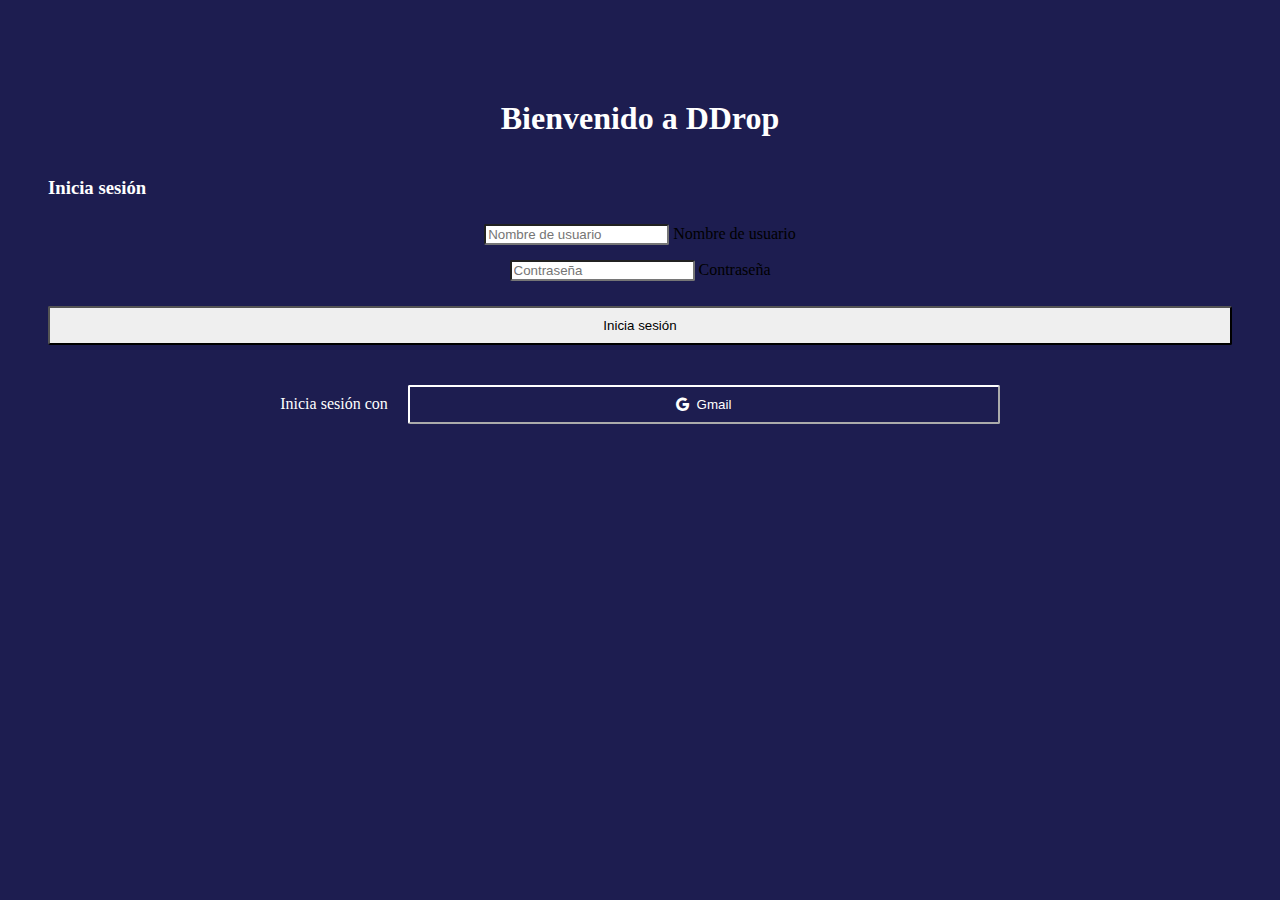
<file: index.html>
<!DOCTYPE html>
<html lang="en">
  <head>
    <meta charset="UTF-8" />
    <meta http-equiv="X-UA-Compatible" content="IE=edge" />
    <meta name="viewport" content="width=device-width, initial-scale=1.0" />
    <link
      href="https://cdn.jsdelivr.net/npm/bootstrap@5.3.0-alpha3/dist/css/bootstrap.min.css"
      rel="stylesheet"
      integrity="sha384-KK94CHFLLe+nY2dmCWGMq91rCGa5gtU4mk92HdvYe+M/SXH301p5ILy+dN9+nJOZ"
      crossorigin="anonymous"
    />
    <script
      src="https://cdn.jsdelivr.net/npm/bootstrap@5.3.0-alpha3/dist/js/bootstrap.bundle.min.js"
      integrity="sha384-ENjdO4Dr2bkBIFxQpeoTz1HIcje39Wm4jDKdf19U8gI4ddQ3GYNS7NTKfAdVQSZe"
      crossorigin="anonymous"
    ></script>
    <link
      rel="stylesheet"
      href="https://cdn.jsdelivr.net/npm/bootstrap-icons@1.10.5/font/bootstrap-icons.css"
    />
    <link rel="stylesheet" href="./css/styles.css" />
    <title>Inicio sesion</title>
  </head>
  <body>
    <div class="container text-center box1">
      <div class="row d-flex align-items-center justify-content-center row1">
        <div class="col-12 col-md-6 col1"><h1>Bienvenido a DDrop</h1></div>
      </div>
      <div class="row justify-content-center">
        <div class="col-12 col-md-6 col1">
          <h3>Inicia sesión</h3>
          <div class="form-floating">
            <input
              type="text"
              class="form-control form1"
              id="floatingInput"
              placeholder="Nombre de usuario"
            />
            <label class="label1" for="floatingInput">Nombre de usuario</label>
          </div>
          <div class="form-floating">
            <input
              type="password"
              class="form-control form1"
              id="floatingInput"
              placeholder="Contraseña"
            />
            <label class="label1" for="floatingInput">Contraseña</label>
          </div>
          <button class="btn btn-primary button1">Inicia sesión</button>
        </div>
      </div>
      <div class="row justify-content-center">
        <div class="col-12 col-md-6 col1">
          <span>Inicia sesión con &nbsp;&nbsp;&nbsp;</span>
          <button class="btn btn-dark button3">
            <i class="bi bi-google"></i>&nbsp;&nbsp;Gmail
          </button>
        </div>
      </div>
    </div>
  </body>
</html>
</file>
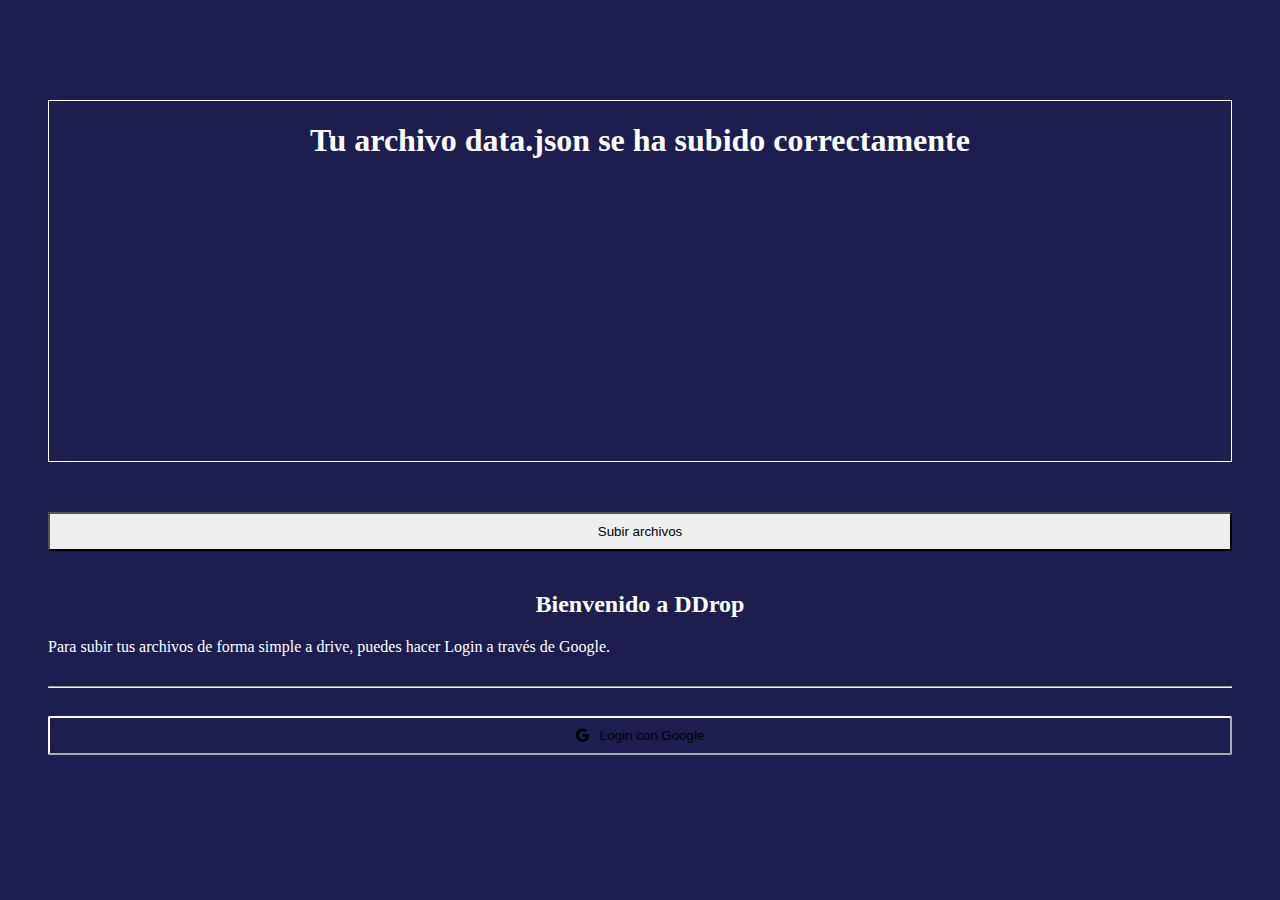
<file: filedropcorrect.html>
<!DOCTYPE html>
<html lang="en">
  <head>
    <meta charset="UTF-8" />
    <meta http-equiv="X-UA-Compatible" content="IE=edge" />
    <meta name="viewport" content="width=device-width, initial-scale=1.0" />
    <link
      href="https://cdn.jsdelivr.net/npm/bootstrap@5.3.0-alpha3/dist/css/bootstrap.min.css"
      rel="stylesheet"
      integrity="sha384-KK94CHFLLe+nY2dmCWGMq91rCGa5gtU4mk92HdvYe+M/SXH301p5ILy+dN9+nJOZ"
      crossorigin="anonymous"
    />
    <script
      src="https://cdn.jsdelivr.net/npm/bootstrap@5.3.0-alpha3/dist/js/bootstrap.bundle.min.js"
      integrity="sha384-ENjdO4Dr2bkBIFxQpeoTz1HIcje39Wm4jDKdf19U8gI4ddQ3GYNS7NTKfAdVQSZe"
      crossorigin="anonymous"
    ></script>
    <link
      rel="stylesheet"
      href="https://cdn.jsdelivr.net/npm/bootstrap-icons@1.10.5/font/bootstrap-icons.css"
    />
    <link rel="stylesheet" href="./css/styles.css" />
    <title>Subida de archivos</title>
  </head>
  <body>
    <div class="container box1">
      <div class="row d-flex align-items-center justify-content-center">
        <div class="col-12 col-md-7 col1">
          <div class="row">
            <div
              class="col col2 d-flex align-items-center justify-content-center"
            >
              <h1>Tu archivo data.json se ha subido correctamente</h1>
            </div>
          </div>
          <div class="row">
            <div class="col">
              <button class="btn btn-primary button1">Subir archivos</button>
            </div>
          </div>
        </div>
        <div class="col-12 col-md-4 col1">
          <h2>Bienvenido a DDrop</h2>
          <p class="p1">
            Para subir tus archivos de forma simple a drive, puedes hacer Login
            a través de Google.
          </p>
          <hr />
          <button class="btn btn-dark button2">
            <i class="bi bi-google"></i>&nbsp;&nbsp;&nbsp;Login con Google
          </button>
        </div>
      </div>
    </div>
  </body>
</html>
</file>
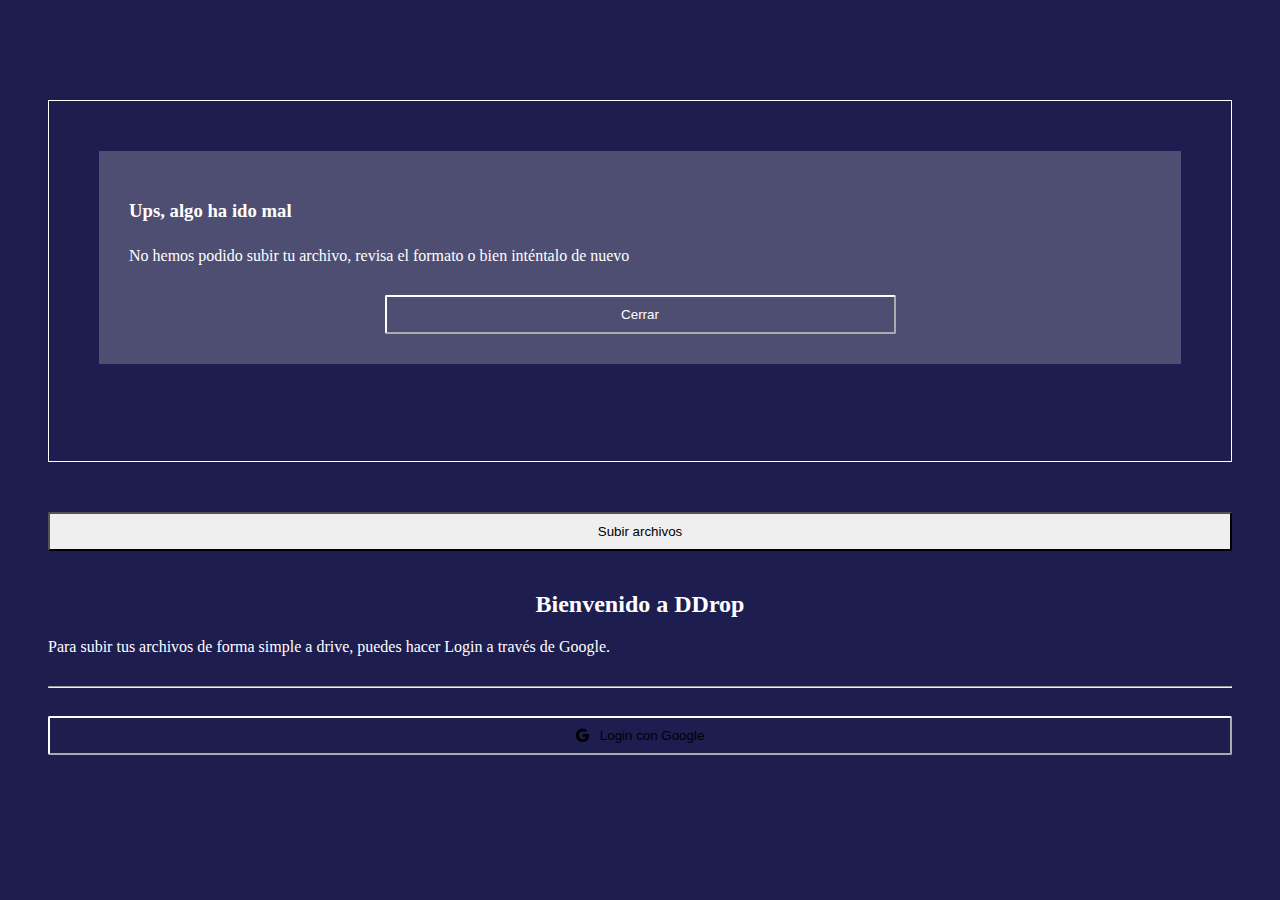
<file: filedroperror.html>
<!DOCTYPE html>
<html lang="en">
  <head>
    <meta charset="UTF-8" />
    <meta http-equiv="X-UA-Compatible" content="IE=edge" />
    <meta name="viewport" content="width=device-width, initial-scale=1.0" />
    <link
      href="https://cdn.jsdelivr.net/npm/bootstrap@5.3.0-alpha3/dist/css/bootstrap.min.css"
      rel="stylesheet"
      integrity="sha384-KK94CHFLLe+nY2dmCWGMq91rCGa5gtU4mk92HdvYe+M/SXH301p5ILy+dN9+nJOZ"
      crossorigin="anonymous"
    />
    <script
      src="https://cdn.jsdelivr.net/npm/bootstrap@5.3.0-alpha3/dist/js/bootstrap.bundle.min.js"
      integrity="sha384-ENjdO4Dr2bkBIFxQpeoTz1HIcje39Wm4jDKdf19U8gI4ddQ3GYNS7NTKfAdVQSZe"
      crossorigin="anonymous"
    ></script>
    <link
      rel="stylesheet"
      href="https://cdn.jsdelivr.net/npm/bootstrap-icons@1.10.5/font/bootstrap-icons.css"
    />
    <link rel="stylesheet" href="./css/styles.css" />
    <title>Subida de archivos</title>
  </head>
  <body>
    <div class="container box1">
      <div class="row d-flex align-items-center justify-content-center">
        <div class="col-12 col-md-7 col1">
          <div class="row">
            <div class="col col2 d-flex align-items-center">
              <div class="row row2">
                <h3>Ups, algo ha ido mal</h3>
                <p class="p1">
                  No hemos podido subir tu archivo, revisa el formato o bien
                  inténtalo de nuevo
                </p>
                <button class="btn btn-primary button3">Cerrar</button>
              </div>
            </div>
          </div>
          <div class="row">
            <div class="col">
              <button class="btn btn-primary button1">Subir archivos</button>
            </div>
          </div>
        </div>
        <div class="col-12 col-md-4 col1">
          <h2>Bienvenido a DDrop</h2>
          <p class="p1">
            Para subir tus archivos de forma simple a drive, puedes hacer Login
            a través de Google.
          </p>
          <hr />
          <button class="btn btn-dark button2">
            <i class="bi bi-google"></i>&nbsp;&nbsp;&nbsp;Login con Google
          </button>
        </div>
      </div>
    </div>
  </body>
</html>
</file>
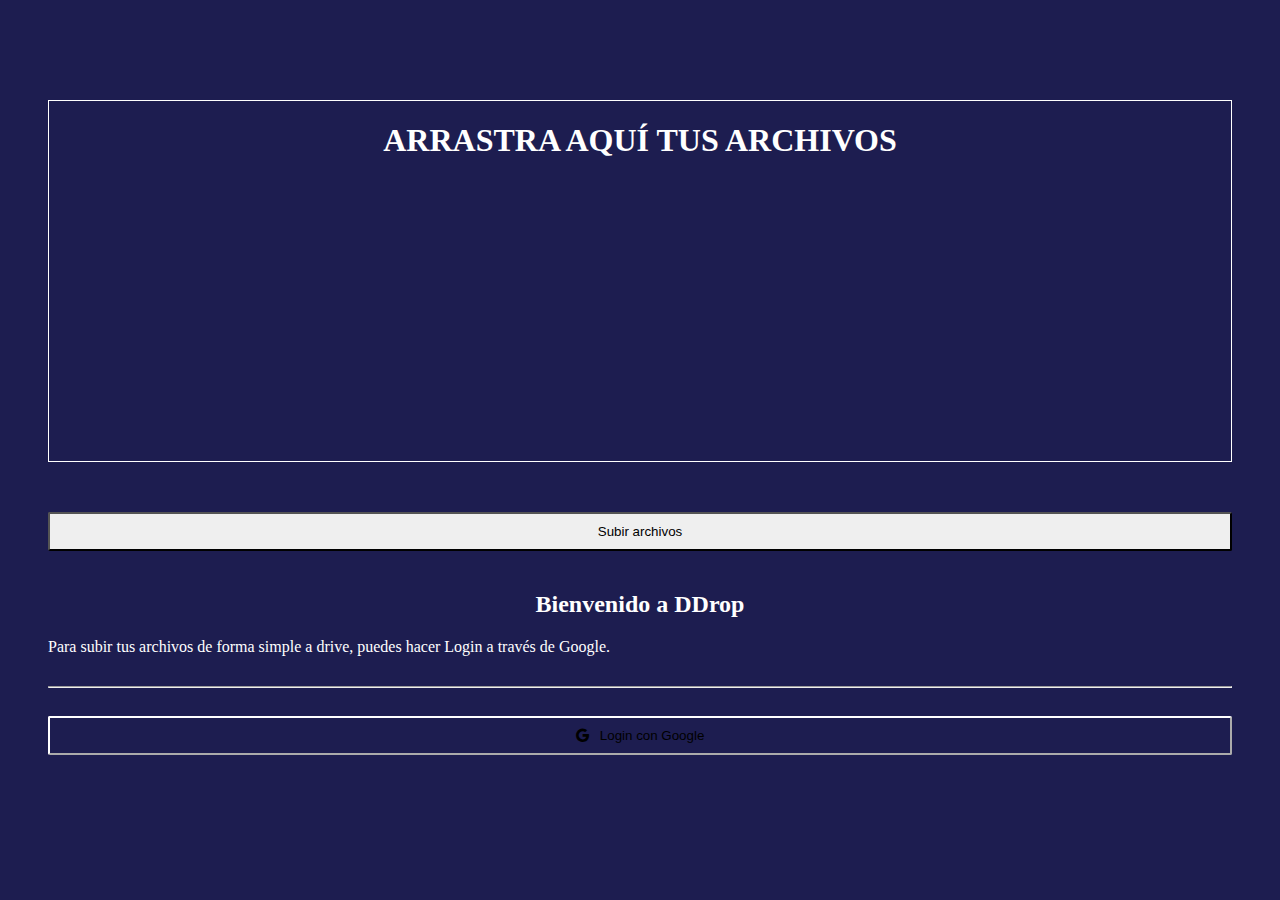
<file: filedropstart.html>
<!DOCTYPE html>
<html lang="en">
  <head>
    <meta charset="UTF-8" />
    <meta http-equiv="X-UA-Compatible" content="IE=edge" />
    <meta name="viewport" content="width=device-width, initial-scale=1.0" />
    <link
      href="https://cdn.jsdelivr.net/npm/bootstrap@5.3.0-alpha3/dist/css/bootstrap.min.css"
      rel="stylesheet"
      integrity="sha384-KK94CHFLLe+nY2dmCWGMq91rCGa5gtU4mk92HdvYe+M/SXH301p5ILy+dN9+nJOZ"
      crossorigin="anonymous"
    />
    <script
      src="https://cdn.jsdelivr.net/npm/bootstrap@5.3.0-alpha3/dist/js/bootstrap.bundle.min.js"
      integrity="sha384-ENjdO4Dr2bkBIFxQpeoTz1HIcje39Wm4jDKdf19U8gI4ddQ3GYNS7NTKfAdVQSZe"
      crossorigin="anonymous"
    ></script>
    <link
      rel="stylesheet"
      href="https://cdn.jsdelivr.net/npm/bootstrap-icons@1.10.5/font/bootstrap-icons.css"
    />
    <link rel="stylesheet" href="./css/styles.css" />
    <title>Subida de archivos</title>
  </head>
  <body>
    <div class="container box1">
      <div class="row d-flex align-items-center justify-content-center">
        <div class="col-12 col-md-7 col1">
          <div class="row">
            <div
              class="col col2 d-flex align-items-center justify-content-center"
            >
              <h1>ARRASTRA AQUÍ TUS ARCHIVOS</h1>
            </div>
          </div>
          <div class="row">
            <div class="col">
              <button class="btn btn-primary button1">Subir archivos</button>
            </div>
          </div>
        </div>
        <div class="col-12 col-md-4 col1">
          <h2>Bienvenido a DDrop</h2>
          <p class="p1">
            Para subir tus archivos de forma simple a drive, puedes hacer Login
            a través de Google.
          </p>
          <hr />
          <button class="btn btn-dark button2">
            <i class="bi bi-google"></i>&nbsp;&nbsp;&nbsp;Login con Google
          </button>
        </div>
      </div>
    </div>
  </body>
</html>
</file>
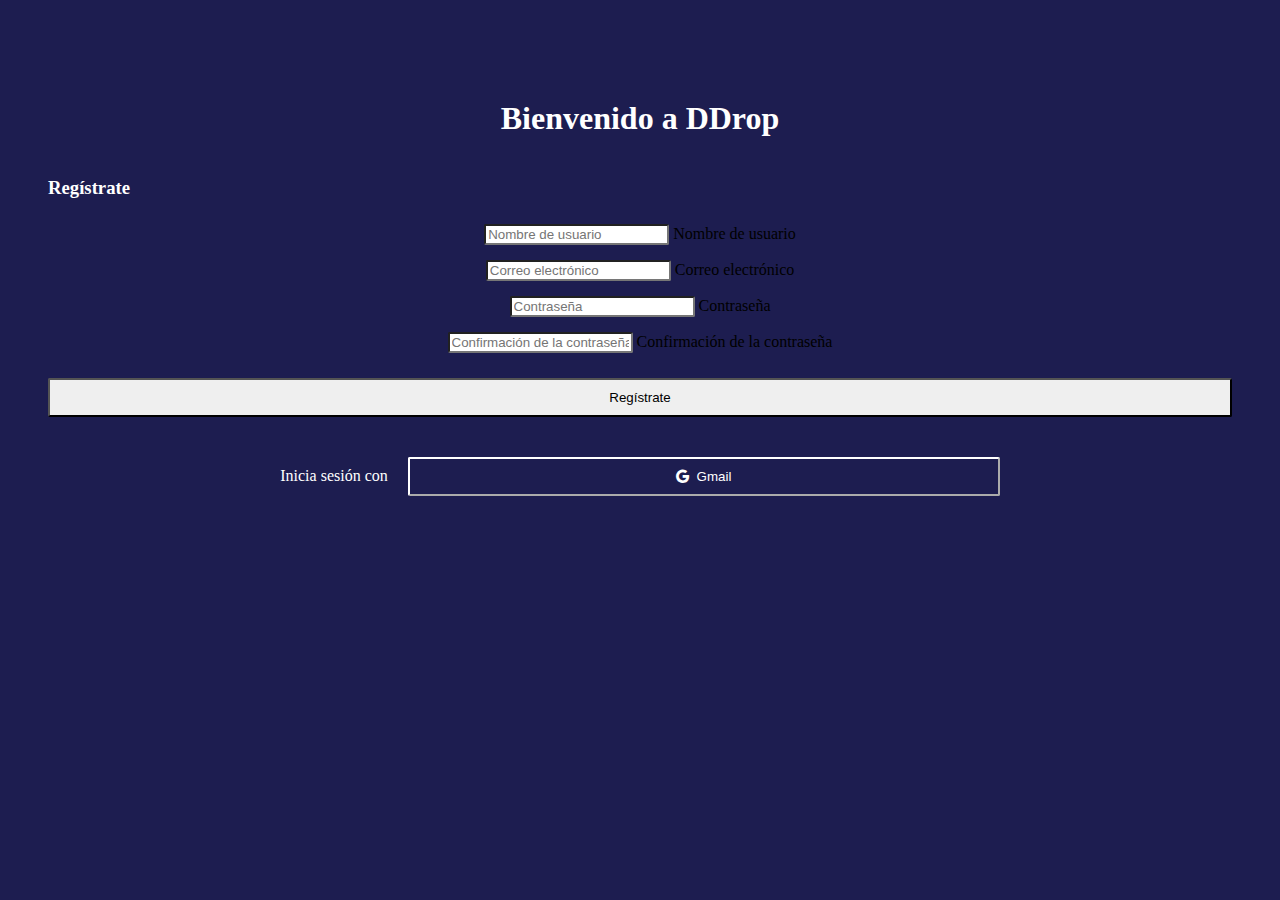
<file: register.html>
<!DOCTYPE html>
<html lang="en">
  <head>
    <meta charset="UTF-8" />
    <meta http-equiv="X-UA-Compatible" content="IE=edge" />
    <meta name="viewport" content="width=device-width, initial-scale=1.0" />
    <link
      href="https://cdn.jsdelivr.net/npm/bootstrap@5.3.0-alpha3/dist/css/bootstrap.min.css"
      rel="stylesheet"
      integrity="sha384-KK94CHFLLe+nY2dmCWGMq91rCGa5gtU4mk92HdvYe+M/SXH301p5ILy+dN9+nJOZ"
      crossorigin="anonymous"
    />
    <script
      src="https://cdn.jsdelivr.net/npm/bootstrap@5.3.0-alpha3/dist/js/bootstrap.bundle.min.js"
      integrity="sha384-ENjdO4Dr2bkBIFxQpeoTz1HIcje39Wm4jDKdf19U8gI4ddQ3GYNS7NTKfAdVQSZe"
      crossorigin="anonymous"
    ></script>
    <link
      rel="stylesheet"
      href="https://cdn.jsdelivr.net/npm/bootstrap-icons@1.10.5/font/bootstrap-icons.css"
    />
    <link rel="stylesheet" href="./css/styles.css" />
    <title>Registro</title>
  </head>
  <body>
    <div class="container text-center box1">
      <div class="row justify-content-center">
        <div class="col-12 col-md-6 col1"><h1>Bienvenido a DDrop</h1></div>
      </div>
      <div class="row justify-content-center">
        <div class="col-12 col-md-6 col1">
          <h3>Regístrate</h3>
          <div class="form-floating">
            <input
              type="text"
              class="form-control form1"
              id="floatingInput"
              placeholder="Nombre de usuario"
            />
            <label class="label1" for="floatingInput">Nombre de usuario</label>
          </div>
          <div class="form-floating">
            <input
              type="text"
              class="form-control form1"
              id="floatingInput2"
              placeholder="Correo electrónico"
            />
            <label class="label1" for="floatingInput">Correo electrónico</label>
          </div>
          <div class="form-floating">
            <input
              type="password"
              class="form-control form1"
              id="floatingInput"
              placeholder="Contraseña"
            />
            <label class="label1" for="floatingInput">Contraseña</label>
          </div>
          <div class="form-floating">
            <input
              type="password"
              class="form-control form1"
              id="passfloatingInput"
              placeholder="Confirmación de la contraseña"
            />
            <label class="label1" for="floatingInput"
              >Confirmación de la contraseña</label
            >
          </div>
          <button class="btn btn-primary button1">Regístrate</button>
        </div>
      </div>
      <div class="row justify-content-center">
        <div class="col-12 col-md-6 col1">
          <span>Inicia sesión con &nbsp;&nbsp;&nbsp;</span>
          <button class="btn btn-dark button3">
            <i class="bi bi-google"></i>&nbsp;&nbsp;Gmail
          </button>
        </div>
      </div>
    </div>
  </body>
</html>
</file>
<file: css/styles.css>
body {
  background-color: rgb(29, 29, 80);
  color: white;
}

.box1 {
  margin-top: 100px;
}

.row2 {
  margin: 50px;
  padding: 30px;
  background-color: rgb(78, 78, 115);
}

.col1 {
  padding-right: 40px;
  padding-left: 40px;
  margin-bottom: 40px;
  text-align: center;
}

.col2 {
  height: 40vh;
  margin-bottom: 40px;
  border: 1px solid white;
}

h1 {
  margin-bottom: 10px;
}

h3 {
  margin-bottom: 25px;
  text-align: start;
}

.p1 {
  text-align: start;
  margin-top: 10px;
  margin-bottom: 30px;
}

.p2 {
    text-align: start;
  margin-top: 10px;
}

.button1 {
  width: 100%;
  padding: 10px;
  margin-top: 10px;
  border-radius: 2px;
  font-weight: 500;
}

.button2 {
  width: 100%;
  padding: 10px;
  margin-top: 20px;
  border-radius: 2px;
  background-color: transparent;
  border-color: white;
  font-weight: 500;
}

.button2:hover {
  background-color: rgba(255, 255, 255, 0.082);
  border-color: white;
}

.button3 {
  width: 50%;
  padding: 10px;
  border-radius: 2px;
  background-color: transparent;
  border-color: white;
  color: white;
  font-weight: 500;
}

.button3:hover {
  background-color: rgba(255, 255, 255, 0.082);
  border-color: white;
}

.form1 {
    border-radius: 2px;
    margin-bottom: 15px;
    color: black;
}

.label1{
    color: black;
}

.linkText {
    color: white;
    text-decoration: none;
}
</file>
